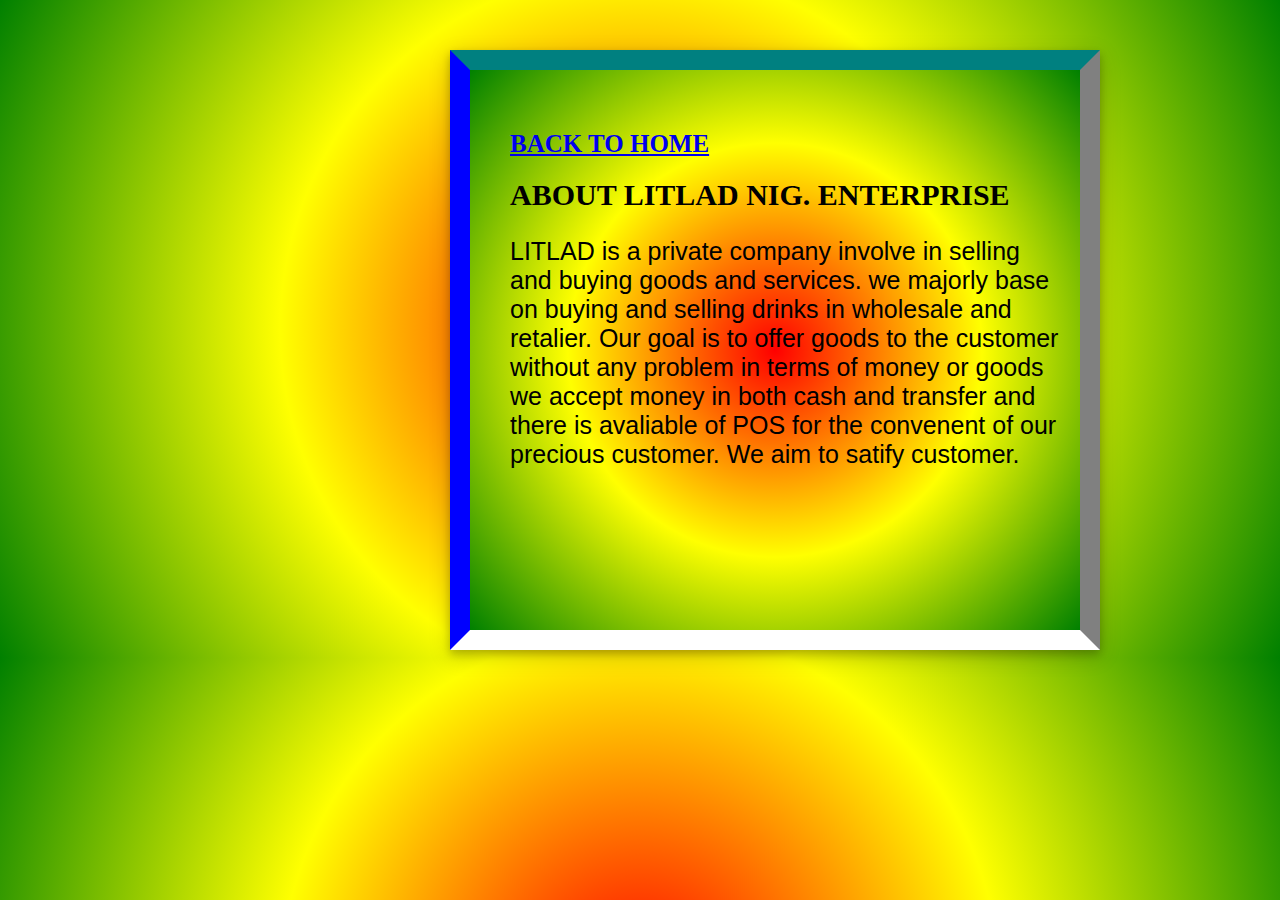
<file: about.html>
<!DOCTYPE html>
<html lang="en">
<head>
    <meta charset="UTF-8">
    <meta http-equiv="X-UA-Compatible" content="IE=edge">
    <meta name="viewport" content="width=device-width, initial-scale=1.0">
    <title>LITLAD info</title>
    <link rel="stylesheet" href="about.css">
</head>
<body>
    <section>
    <a href="index.html"><strong>BACK TO HOME</strong></a>
    <h1>ABOUT LITLAD NIG. ENTERPRISE</h1>
    <p>LITLAD is a private company involve in selling and buying goods and services. we majorly base on buying and selling drinks in wholesale and retalier. Our goal is to offer goods to the customer without any problem  in terms of money or goods we accept money in both cash and transfer and there is avaliable of POS for the convenent of our precious customer. We aim to satify customer. </p>
</section>
</body>
</html>
</file>
<file: about.css>
body{
 margin-left: 450px;   
 margin-right: 450px;   
 margin-top: 50px;    
 background-image: radial-gradient(circle, red, yellow, green);
}

section{
  width: 550px;
  height: 500px;
  box-shadow: 0 4px 8px 0 rgba(0, 0, 0, 0.2), 0 6px 20px 0 rgba(0, 0, 0, 0.19);
  padding-left: 40px;
  padding-right: 20px;
  padding-top: 60px;
  border: 3px solid grey;
  border-width: 20px;
  border-top-color: teal;
  border-left-color: blue;
  border-right-color: gray;
  border-bottom-color: white;
  background-image: radial-gradient(circle, red, yellow, green);
}

a{
    font-size: 25px;
}
a:hover{
    background-color: #fff;
    color: #000;
    border: 2px solid blueviolet;
    border-radius: 10px;
}

h1{
    font-size: 30px;
    font-family:  Arial Narrow Bold ;
}

p{
    font-size: 25px;
    font-family: sans-serif;
}

/* at media query  */

@media screen and (max-width: 480px) {
    body{
        margin-left: 69px;   
        margin-right: 0px;
        margin-top: 90px;
        margin-bottom: 0px;
    }

    section{
        width: 300px;
        height: 600px;
        padding-left: 10px;
        padding-right: 0px;
        padding-top: 20px;
        border: 3px solid grey;
        border-width: 10px;
        border-top-color: teal;
        border-left-color: blue;
        border-right-color: gray;
        border-bottom-color: white;
    }
    p{
        font-size: 18px;
    }
}


/* at media query  */

@media screen and (max-width: 768px) {
    body{
        margin-left: 50px;   
        margin-right: 50px;
        margin-top: 30px;
        margin-bottom: 30px;
    }
}

/* at media query  */

@media screen and (max-width: 1024px) {
    body{
        margin-left: 150px;   
        margin-right: 150px;
        margin-top: 130px;
        margin-bottom: 130px;
    }
}
</file>
